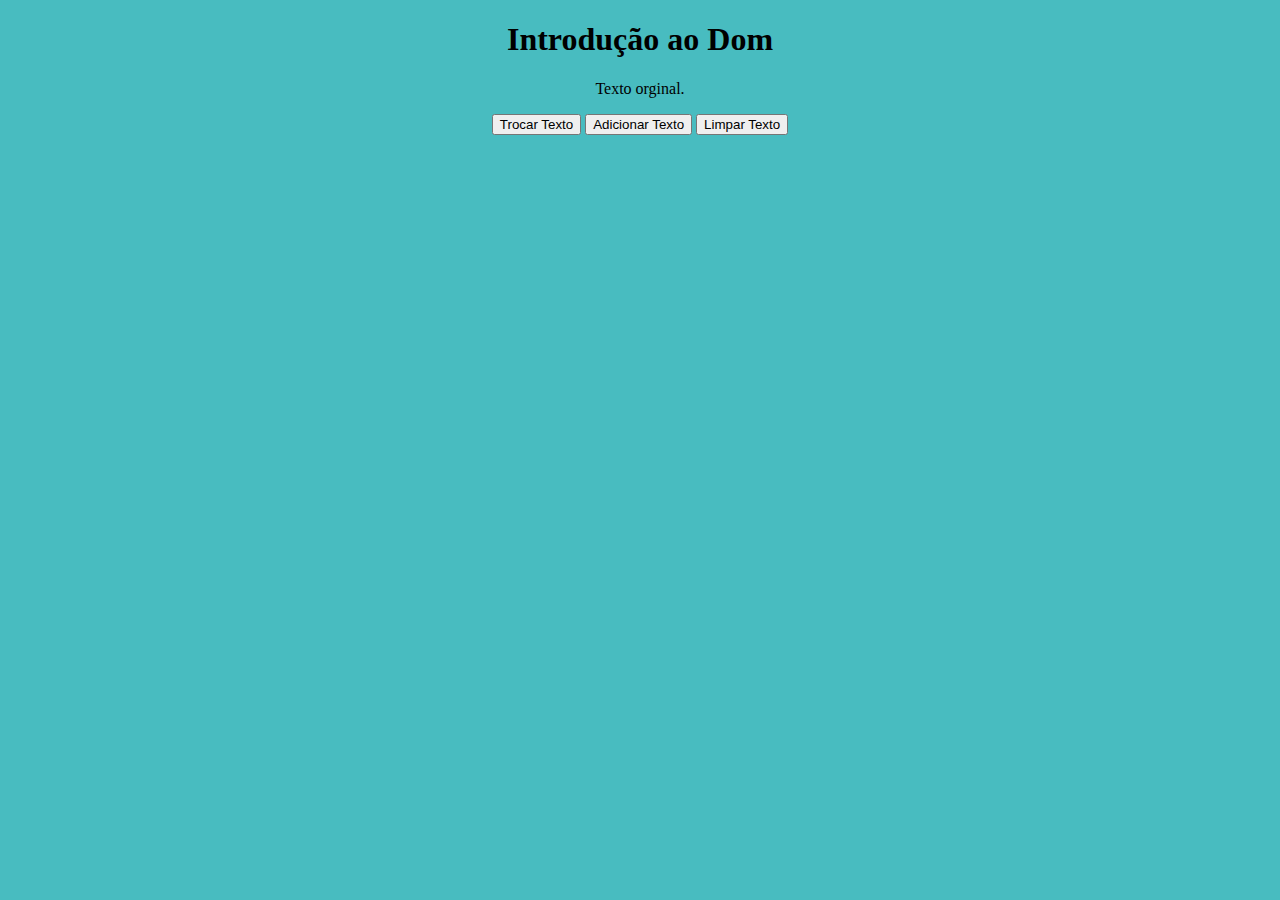
<file: 01-IntroducaoDOM/index.html>
<!DOCTYPE html>
<html lang="pt-br">
<head>
    <meta charset="UTF-8">
    <meta name="viewport" content="width=device-width, initial-scale=1.0">
    <title>Aula 01 | Introdução Dom</title>
</head>
<body style="background-color: rgb(72, 188, 192); text-align: center;">
   <h1>Introdução ao Dom</h1>
   <p id="meuTexto">Texto orginal.</p>
   <button onclick="mudarTexto()">Trocar Texto</button>
   <button onclick="adicionarTexto()">Adicionar Texto</button>
   <button onclick="limparTexto()">Limpar Texto</button>


   <script>

    const mudarTexto = () => {
        document.getElementById("meuTexto").innerHTML = "Texto alterado!";
    };
    const adicionarTexto = () => {
        document.getElementById("meuTexto").innerHTML += " | Texto adicionado!";
    };
    const limparTexto = () => {
        document.getElementById("meuTexto").innerHTML = "";
    };

   </script>

</body>
</html>
</file>
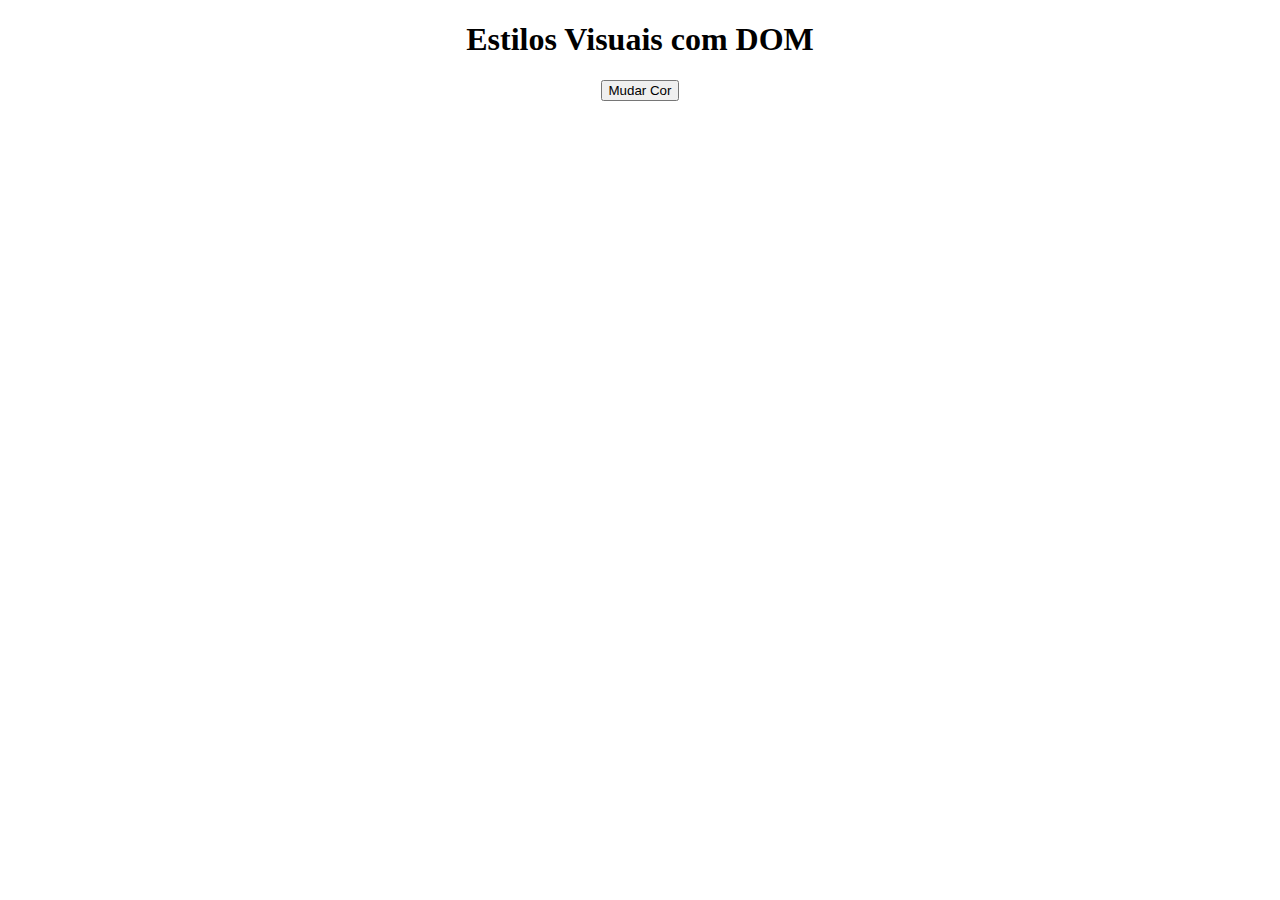
<file: 02-EstilosComDOM/index.html>
<!DOCTYPE html>
<html lang="pt-br">
<head>
    <meta charset="UTF-8">
    <meta name="viewport" content="width=device-width, initial-scale=1.0">
    <title>Aula 02 | Estilos com DOM</title>
</head>
<body style="text-align: center;">
    <h1>Estilos Visuais com DOM</h1>
    <button onclick="mudarCor()">Mudar Cor</button>

    <script>
        const mudarCor = () => {
            document.querySelector("body").style.backgroundColor = "#38adb7";
            document.querySelector("button").style.backgroundColor = "#19656e";
        }

    </script>

</body>
</html>
</file>
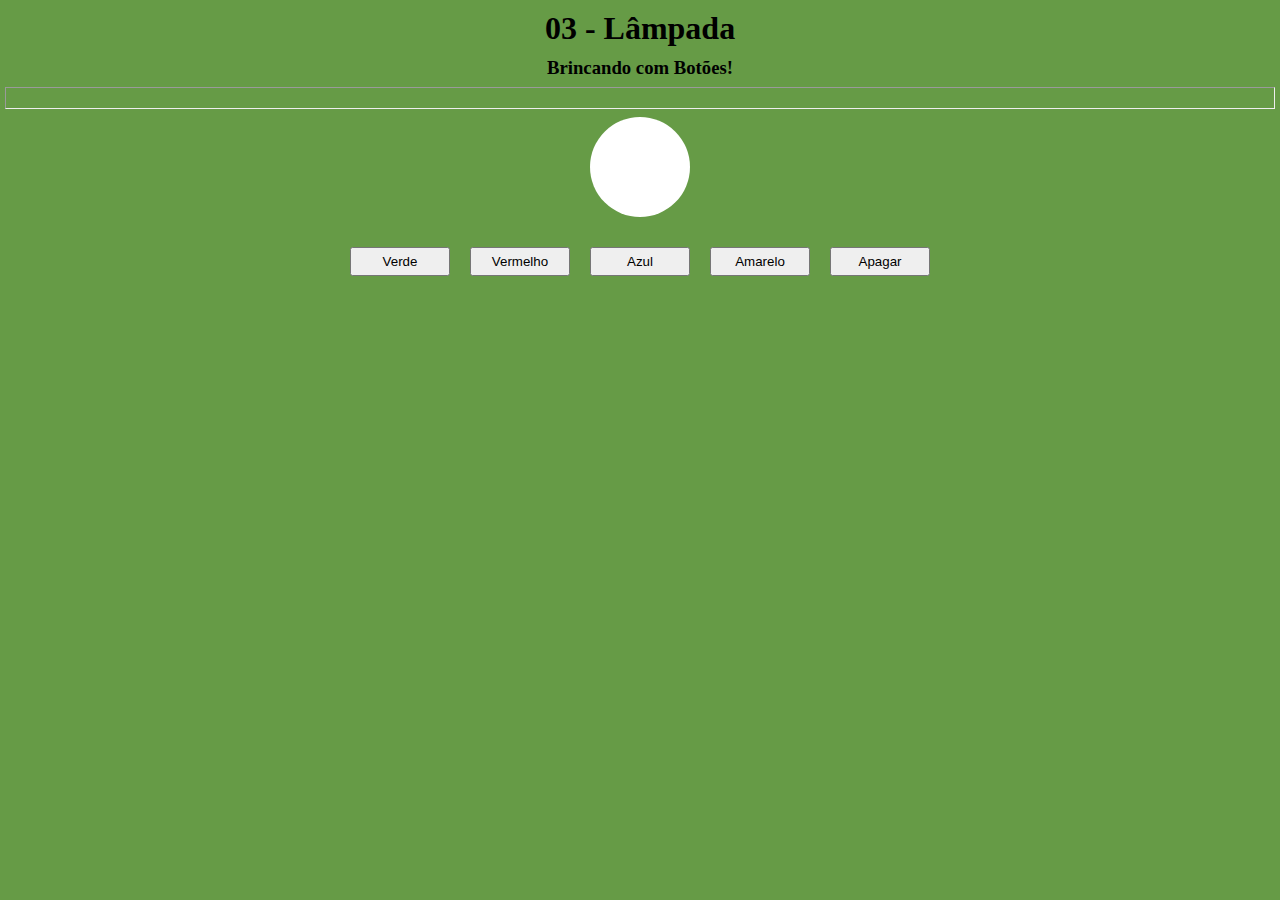
<file: 03-Lampada/index.html>
<!DOCTYPE html>
<html lang="pt-br">
<head>
    <meta charset="UTF-8">
    <meta name="viewport" content="width=device-width, initial-scale=1.0">
    <link rel="stylesheet" href="./css/style.css">
    <title>Aula 03 | Lâmpada</title>
</head>
<body style="text-align: center;">
    <h1>03 - Lâmpada</h1>
    <h3>Brincando com Botões!</h3>
    <hr />

    <div id="lampada"></div>
    <div id="botoes-lampada">
        <button onclick="luzSimples('Darkgreen')">Verde</button>
        <button onclick="luzSimples('Maroon')">Vermelho</button>
        <button onclick="luzSimples('DarkBlue')">Azul</button>
        <button onclick="luzSimples('Goldenrod')">Amarelo</button>
        <button onclick="luzSimples('white')">Apagar</button>
    </div>

    <script src="./js/script.js"></script>
    
</body>
</html>
</file>
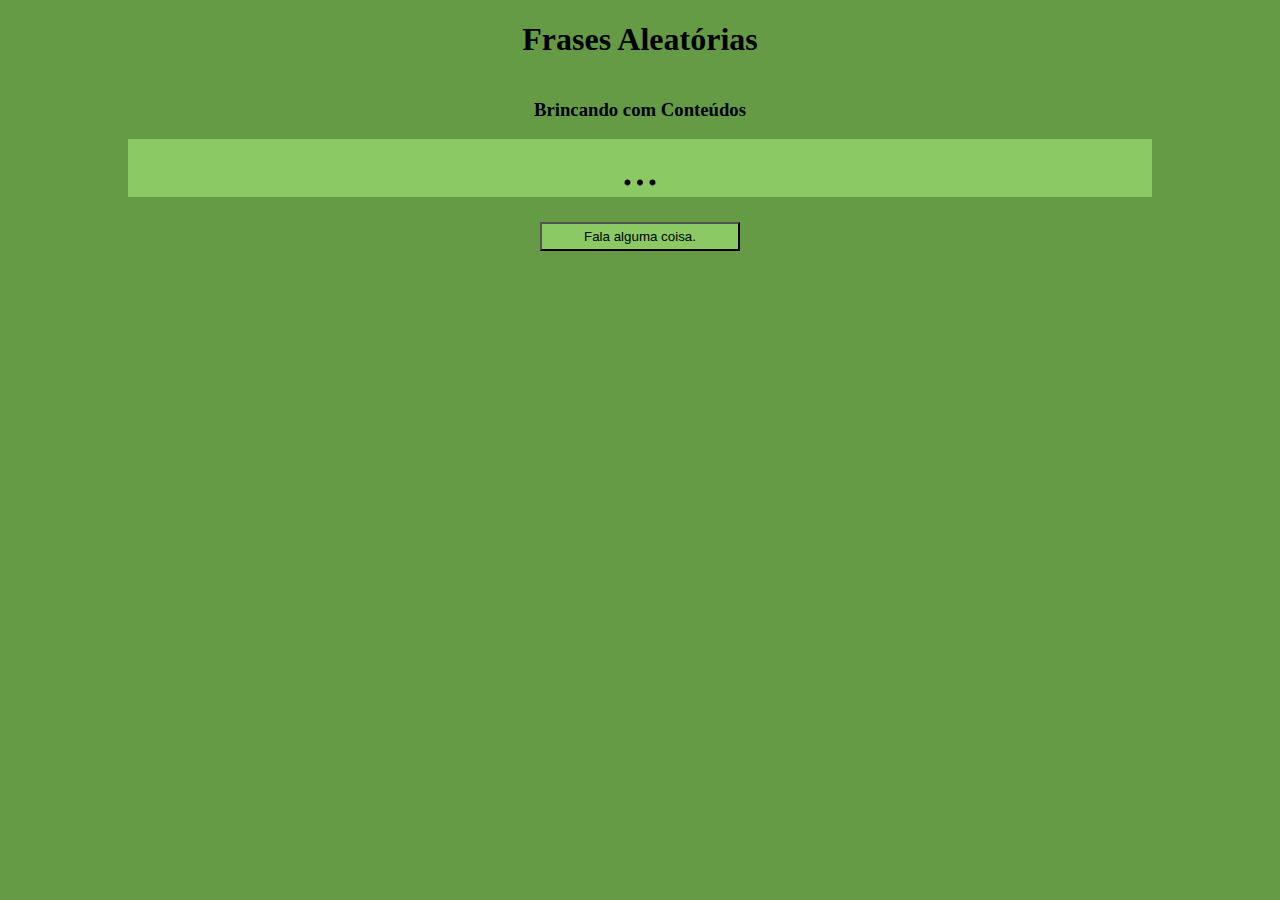
<file: 04-FrasesAleatorias/index.html>
<!DOCTYPE html>
<html lang="pt-br">
<head>
    <meta charset="UTF-8">
    <meta name="viewport" content="width=device-width, initial-scale=1.0">
    <link rel="stylesheet" href="./css/style.css">
    <title>Aula 04 | Frases Aleatórias</title>
</head>
<body>
    <h1>Frases Aleatórias</h1>
    <h3>Brincando com  Conteúdos</h3>
    <div id="tagarela">...</div>

    <button onclick="falar()">Fala alguma coisa.</button>

    <script src="./js/script.js"></script>
    
</body>
</html>
</file>
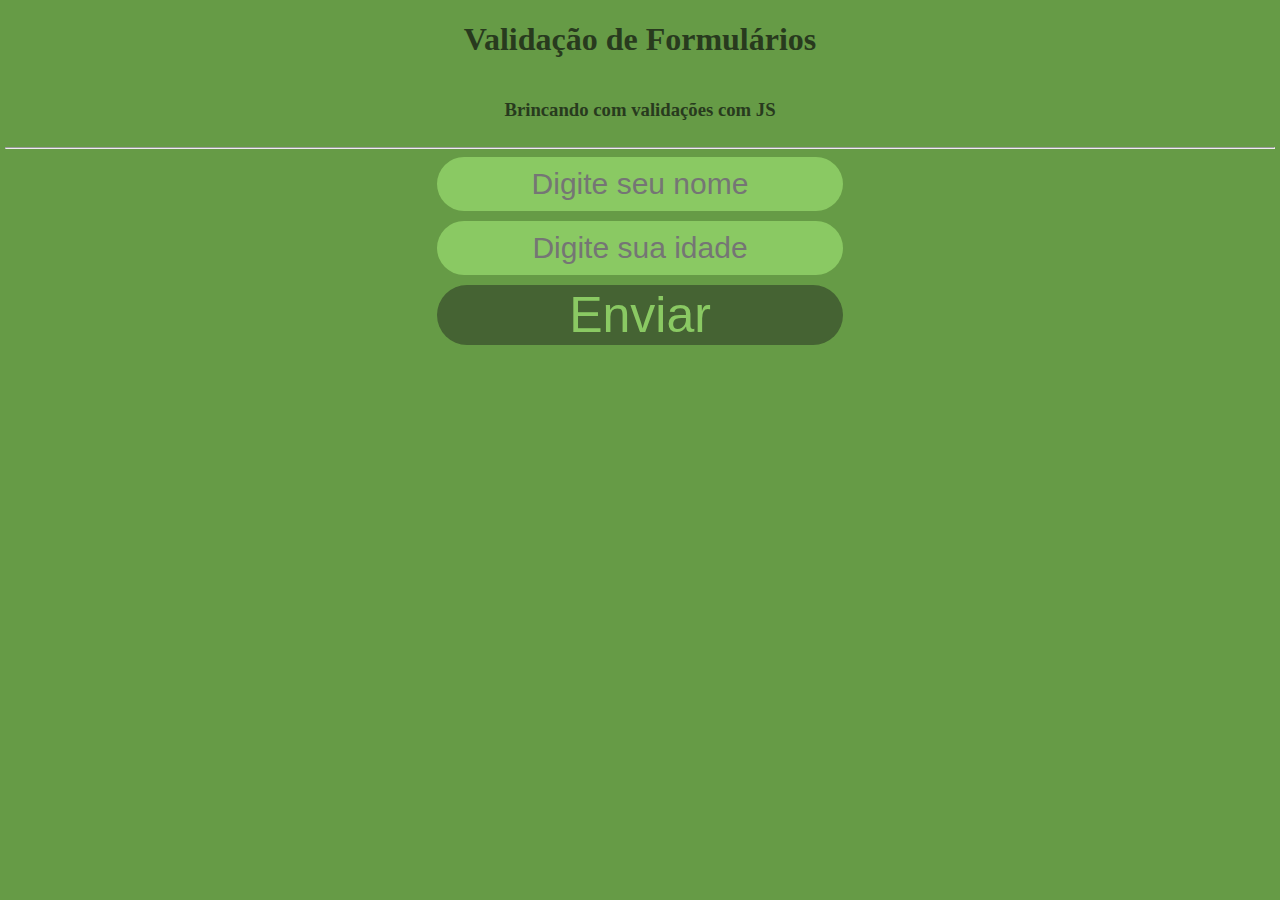
<file: 05-ValidandoForms/index.html>
<!DOCTYPE html>
<html lang="pt-br">
<head>
    <meta charset="UTF-8">
    <meta name="viewport" content="width=device-width, initial-scale=1.0">
    <link rel="stylesheet" href="./css/styles.css">
    <title>Aula 05 | Validação de Formulários</title>
</head>
<body>
    
    <h1>Validação de Formulários</h1>
    <h3>Brincando com validações com JS</h3>
    <hr>

    <form id="frmExemplo" action="">
        <input id="inNome" name="inNome" type="text" placeholder="Digite seu nome"
        />
        <input id="inIdade" name="inIdade" type="text" placeholder="Digite sua idade"
        />
        <button id="btnEnviar" type="button" onclick="validarDados()">Enviar</button>
    </form>

    <script src="./js/script.js"></script>

</body>
</html>
</file>
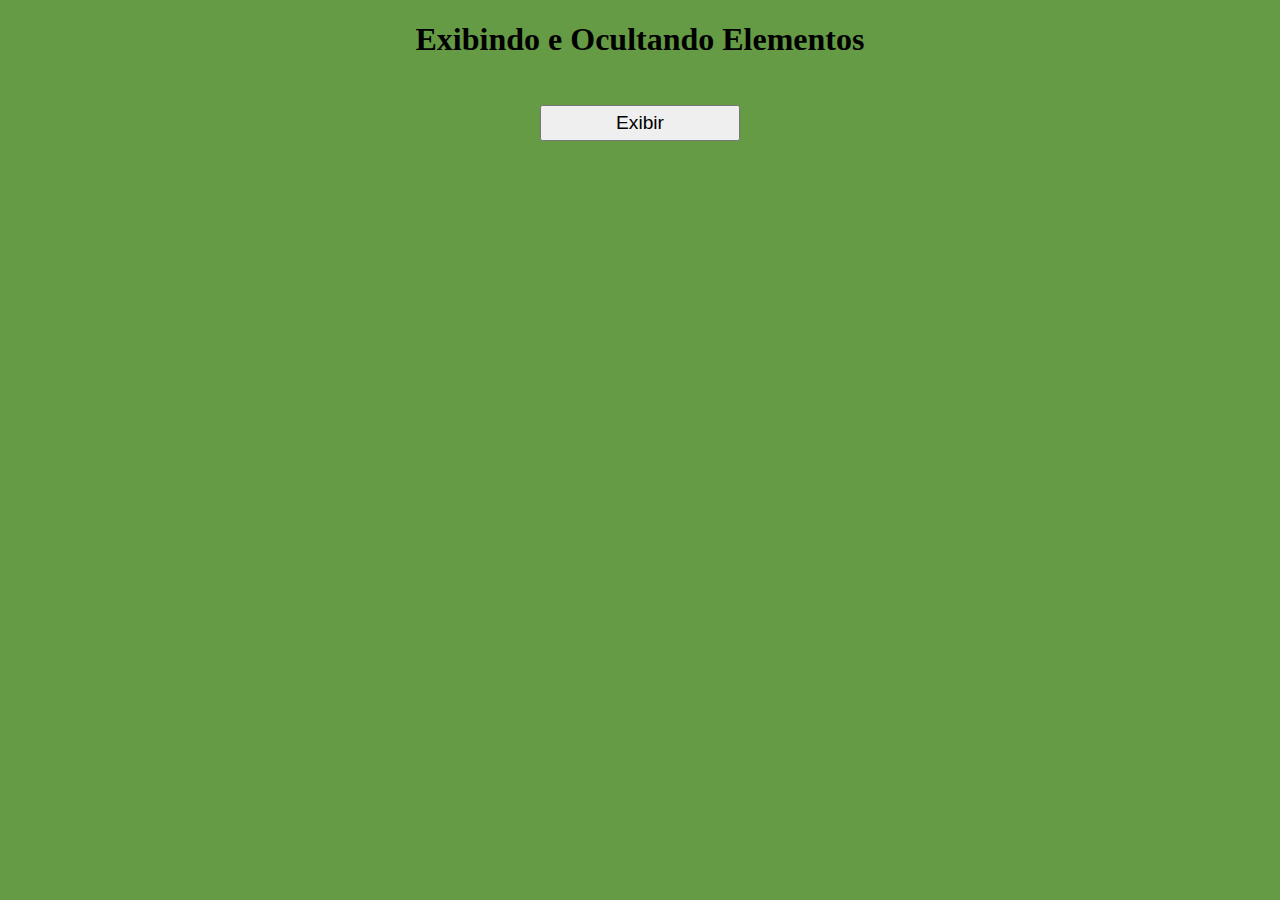
<file: 06-ExibirOcultar/index.html>
<!DOCTYPE html>
<html lang="pt-br">
<head>
    <meta charset="UTF-8">
    <meta name="viewport" content="width=device-width, initial-scale=1.0">
    <link rel="stylesheet" href="./css/style.css">
    <title>Aula 06 | Exibir e Ocultar elementos</title>
</head>
<body>
    <h1>Exibindo e Ocultando Elementos</h1>
    <button id="btnChave" onclick="exibir()">Exibir</button>
    <h3 id="preguica">Vai embora, me deixa dormir zZzZZzZzzZ</h3>
   
    <script src="./js/script.js"></script>
</body>
</html>
</file>
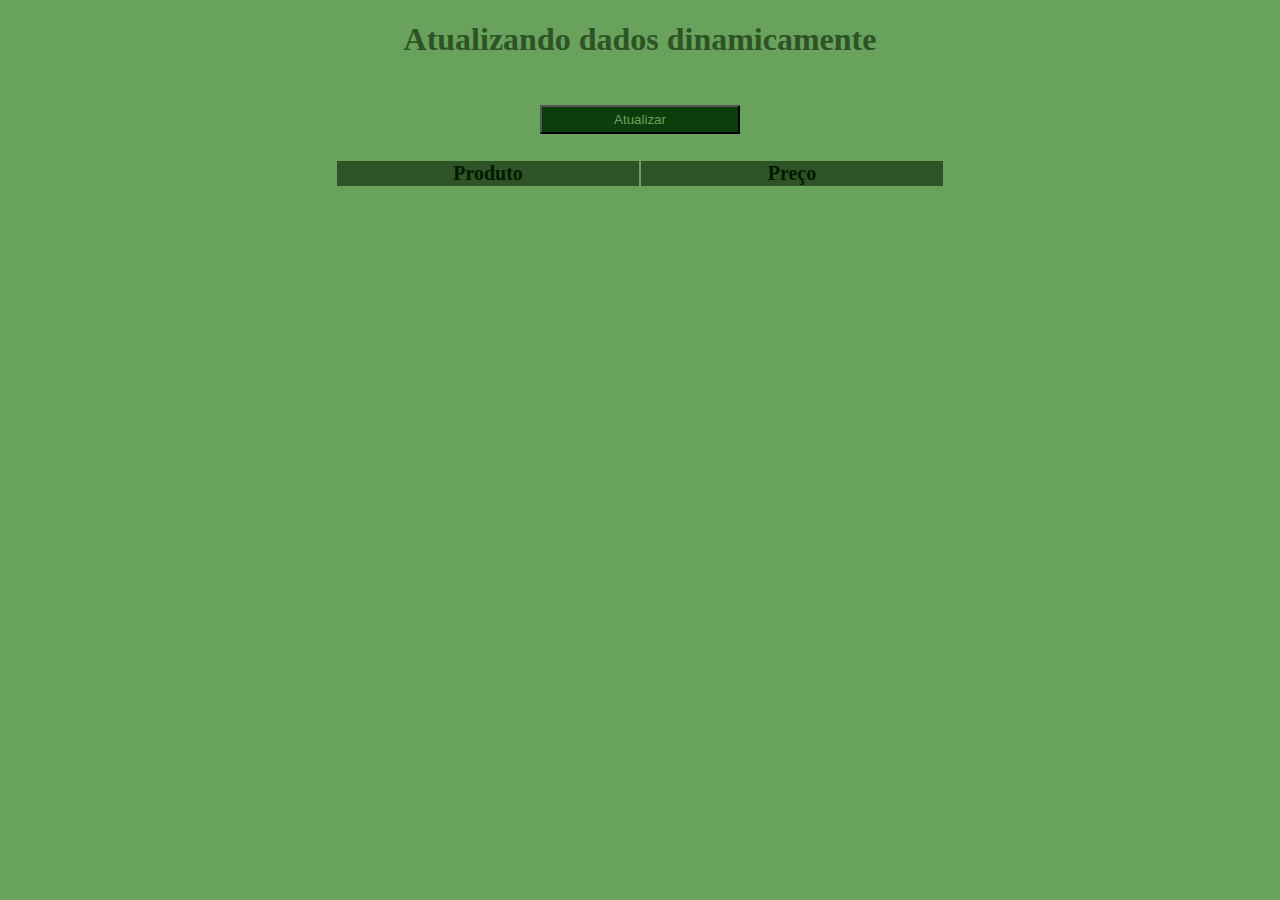
<file: 07-DadosDinamicos/index.html>
<!DOCTYPE html>
<html lang="pt-br">
<head>
    <meta charset="UTF-8">
    <meta name="viewport" content="width=device-width, initial-scale=1.0">
    <link rel="stylesheet" href="./css/style.css">
    <title>Aula 07 | Dados Dinâmicos</title>
</head>
<body>
    <h1>Atualizando dados dinamicamente</h1>
    <button id="btnAtualizar" onclick="atualizarDados()">Atualizar</button>

    <table id="dados">
        <thead>
            <tr>
                <th>Produto</th>
                <th>Preço</th>
            </tr>
        </thead>
        <tbody id="itens"></tbody>
    </table>

    <script src="./js/script.js"></script>
</body>
</html>
</file>
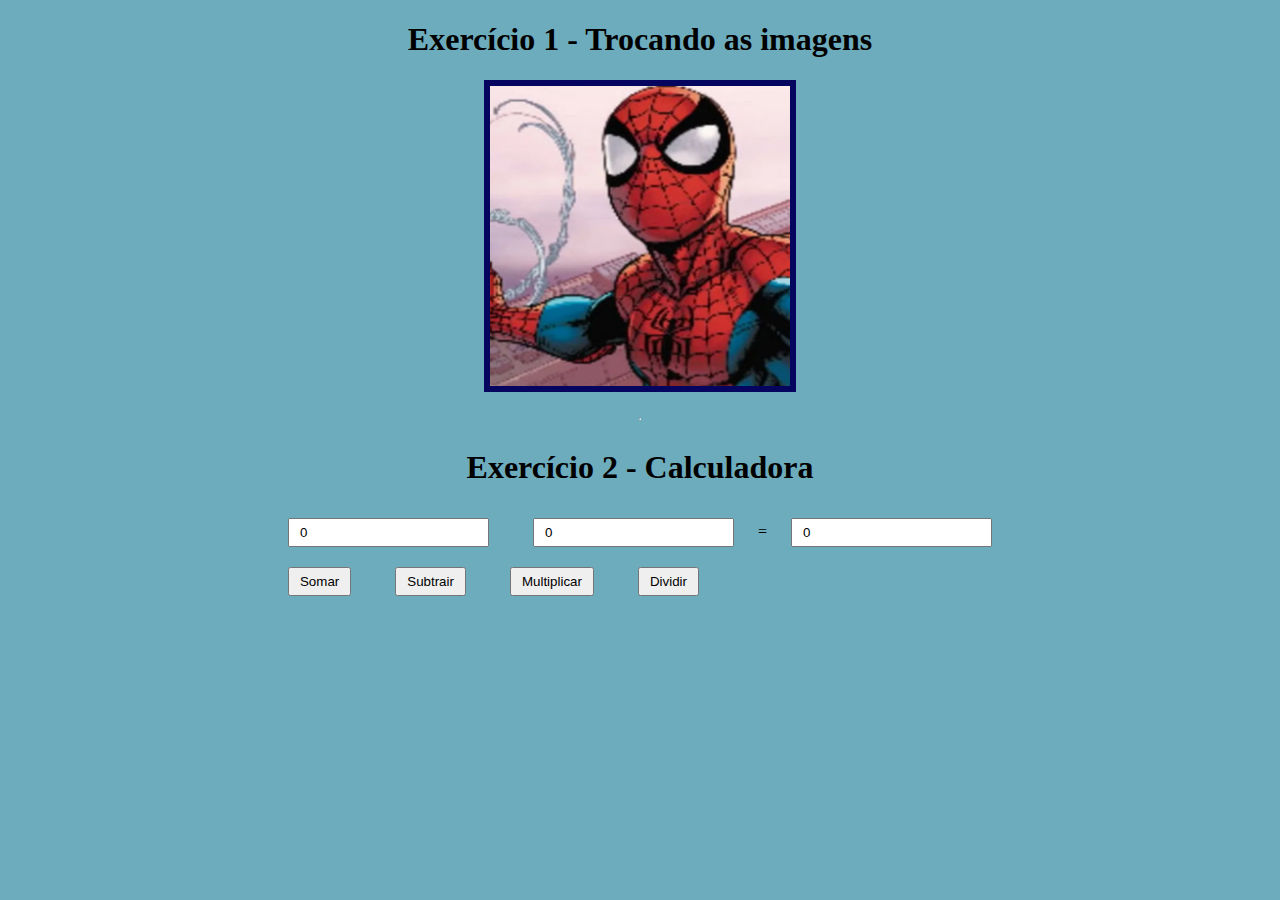
<file: Atividade01/index.html>
<!DOCTYPE html>
<html lang="pt-BR">
  <head>
    <meta charset="UTF-8" />
    <meta name="viewport" content="width=device-width, initial-scale=1.0" />
    <link rel="stylesheet" href="./css/style.css" />
    <title>Atividade 01</title>
  </head>
  <body>
    <!-- Exercício 1 - Toque a imagem aleatoriamente quando clicar sobre ela -->
    <h1>Exercício 1 - Trocando as imagens</h1>
    <img id="imagem" src="img/Foto.png" onclick="trocarImagem();" />
    <br />
    <hr />

    <!-- Exercício 2 - Faça a calculadora funcionar -->
    <h1>Exercício 2 - Calculadora</h1>
    <form id="frmCalculadora" name="frmCalculadora">
      <div>
        <input
          id="inValor1"
          name="inValor1"
          type="number"
          value="0"
          placeholder="valor 1"
        />
        <input
          id="inValor2"
          name="inValor2"
          type="number"
          value="0"
          placeholder="valor 2"
        />
        <span>=</span>
        <input
          id="inResultado"
          name="inResultado"
          type="number"
          value="0"
          placeholder="Resultado"
          readonly="true"
        />
      </div>
      <div id="botoes">
        <button id="btnSoma" type="button" ondblclick="calcular('+')">Somar</button>
        <button id="btnSubracao" type="button" ondblclick="calcular('-')">Subtrair</button>
        <button id="btnMultiplicacao" type="button" ondblclick="calcular('*')">Multiplicar</button>
        <button id="btnDivisao" type="button" ondblclick="calcular('/')">Dividir</button>
      </div>
    </form>

    <script src="./js/script.js"></script>
  </body>
</html>
</file>
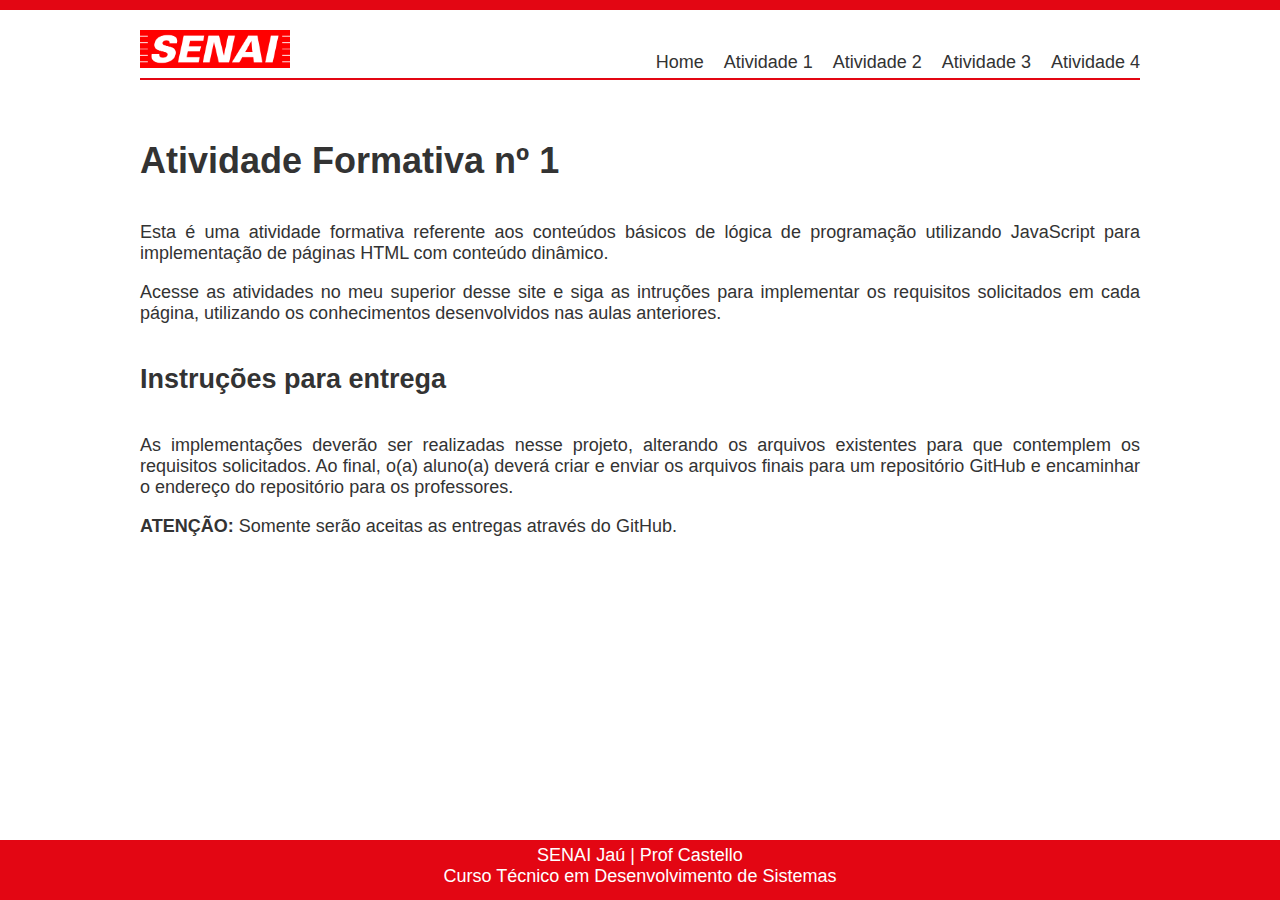
<file: AtividadeEntrega/index.html>
<!DOCTYPE html>
<html lang="pt-br">
<head>
    <meta charset="UTF-8">
    <meta http-equiv="X-UA-Compatible" content="IE=edge">
    <meta name="viewport" content="width=device-width, initial-scale=1.0">
    <link rel="stylesheet" type="text/css" href="css/styles.css" />
    <title>Atividade Formativa 01</title>
</head>
<body>
    <header>
        <div id="faixa-superior"></div>
        <div id="menu">
            <a href="index.html">
                <img id="logo" src="img/logo.png" alt="Logotipo SENAI" />
            </a>
            <nav>
                <a href="index.html">Home</a>
                <a href="atividade1.html">Atividade 1</a>
                <a href="atividade2.html">Atividade 2</a>
                <a href="atividade3.html">Atividade 3</a>
                <a href="atividade4.html">Atividade 4</a>
            </nav>
        </div>
    </header>

    <div id="container">
        <h1>Atividade Formativa nº 1</h1>

        <p>
            Esta é uma atividade formativa referente aos conteúdos básicos 
            de lógica de programação utilizando JavaScript para implementação 
            de páginas HTML com conteúdo dinâmico.
        </p>
        <p>
            Acesse as atividades no meu superior desse site e siga as intruções 
            para implementar os requisitos solicitados em cada página, utilizando 
            os conhecimentos desenvolvidos nas aulas anteriores.
        </p>

        <h2>Instruções para entrega</h2>

        <p>
            As implementações deverão ser realizadas nesse projeto, alterando os 
            arquivos existentes para que contemplem os requisitos solicitados. Ao 
            final, o(a) aluno(a) deverá criar e enviar os arquivos finais para um 
            repositório GitHub e encaminhar o endereço do repositório para os 
            professores.
        </p>

        <p>
            <span class="negrito">ATENÇÃO:</span> Somente serão aceitas as entregas 
            através do GitHub.
        </p>
    </div>

    <footer>
        SENAI Jaú | Prof Castello<br/>
        Curso Técnico em Desenvolvimento de Sistemas
    </footer>    
</body>
</html>
</file>
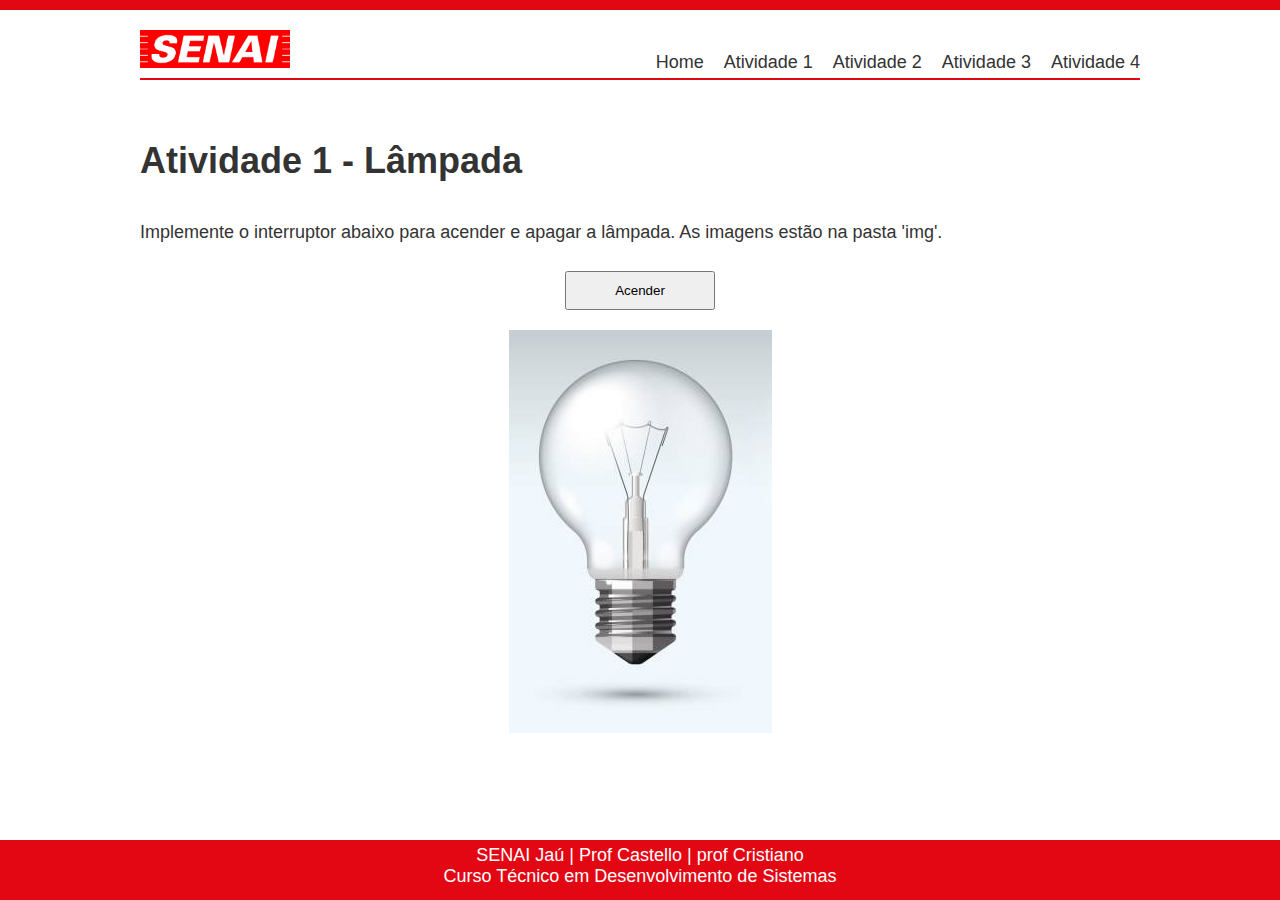
<file: AtividadeEntrega/atividade1.html>
<!DOCTYPE html>
<html lang="pt-br">

<head>
    <meta charset="UTF-8">
    <meta http-equiv="X-UA-Compatible" content="IE=edge">
    <meta name="viewport" content="width=device-width, initial-scale=1.0">
    <link rel="stylesheet" type="text/css" href="css/styles.css" />
    <title>Atividade Formativa 01 - Atividade 1</title>
</head>

<body>
    <header>
        <div id="faixa-superior"></div>
        <div id="menu">
            <a href="index.html">
                <img id="logo" src="img/logo.png" alt="Logotipo SENAI" />
            </a>
            <nav>
                <a href="index.html">Home</a>
                <a href="atividade1.html">Atividade 1</a>
                <a href="atividade2.html">Atividade 2</a>
                <a href="atividade3.html">Atividade 3</a>
                <a href="atividade4.html">Atividade 4</a>
            </nav>
        </div>
    </header>

    <div id="container">
        <h1>Atividade 1 - Lâmpada</h1>

        <p>
            Implemente o interruptor abaixo para acender e apagar
            a lâmpada. As imagens estão na pasta 'img'.
        </p>
            
        <div class="div-botoes">
            <button onclick="ligar()" id="btnEnviar" name="btnEnviar" type="button">Acender</button>  
        </div>
        
        <div id="div-lampada">
            <img id="lampada" src="img/apagada.jpg" alt="Lâmpada">
        </div>        
    </div>

    <footer>
        SENAI Jaú | Prof Castello | prof Cristiano<br />
        Curso Técnico em Desenvolvimento de Sistemas
    </footer>
</body>
<script src="js/scripts.js"></script>
</html>
</file>
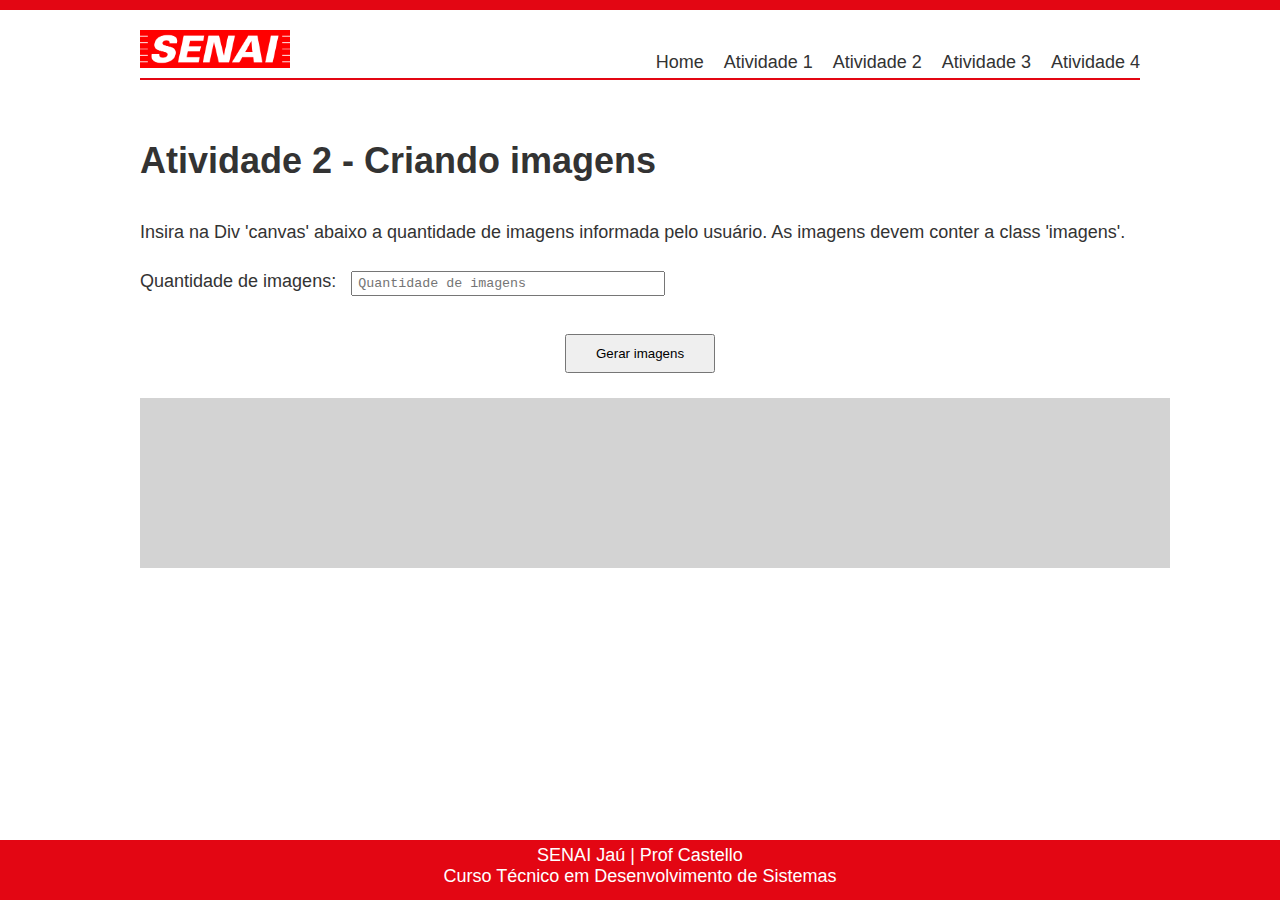
<file: AtividadeEntrega/atividade2.html>
<!DOCTYPE html>
<html lang="pt-br">

<head>
    <meta charset="UTF-8">
    <meta http-equiv="X-UA-Compatible" content="IE=edge">
    <meta name="viewport" content="width=device-width, initial-scale=1.0">
    <link rel="stylesheet" type="text/css" href="css/styles.css" />
    <title>Atividade Formativa 01 - Atividade 2</title>
</head>

<body>
    <header>
        <div id="faixa-superior"></div>
        <div id="menu">
            <a href="index.html">
                <img id="logo" src="img/logo.png" alt="Logotipo SENAI" />
            </a>
            <nav>
                <a href="index.html">Home</a>
                <a href="atividade1.html">Atividade 1</a>
                <a href="atividade2.html">Atividade 2</a>
                <a href="atividade3.html">Atividade 3</a>
                <a href="atividade4.html">Atividade 4</a>
            </nav>
        </div>
    </header>

    <div id="container">
        <h1>Atividade 2 - Criando imagens</h1>

        <p>
            Insira na Div 'canvas' abaixo a quantidade de imagens informada
            pelo usuário. As imagens devem conter a class 'imagens'.
        </p>
        <p>
            <label for="inQtdImg">Quantidade de imagens:</label>
            <input id="inQtdImg" name="inQtdImg" type="number" placeholder="Quantidade de imagens" />
        </p>
            
        <div class="div-botoes">
            <button onclick="gerarImagem()" id="btnEnviar" name="btnEnviar" type="button">Gerar imagens</button>  
        </div>
        <div id="canvas"></div>        
    </div>

    <footer>
        SENAI Jaú | Prof Castello<br />
        Curso Técnico em Desenvolvimento de Sistemas
    </footer>
</body>
<script src="js/scripts.js"></script>
</html>
</file>
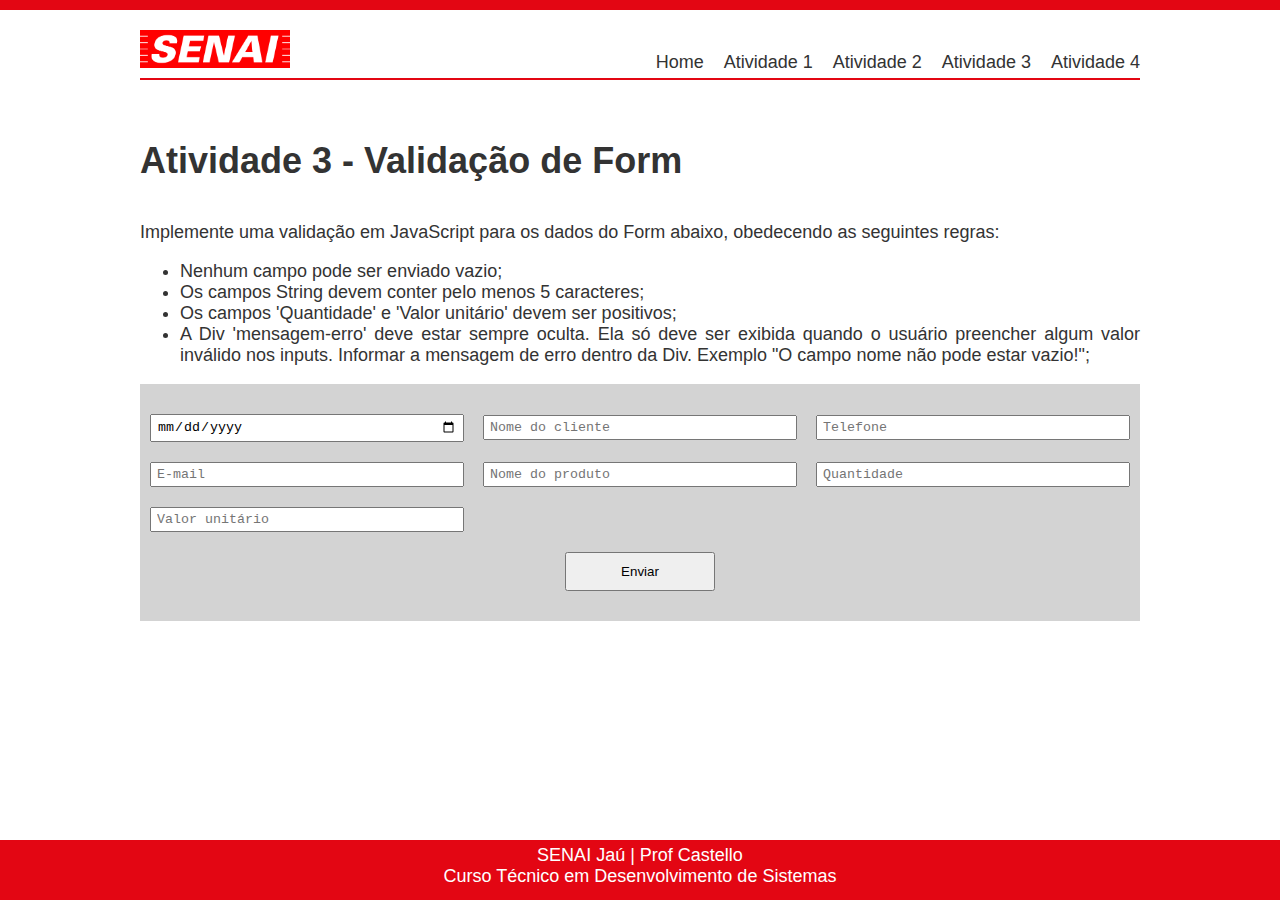
<file: AtividadeEntrega/atividade3.html>
<!DOCTYPE html>
<html lang="pt-br">

<head>
    <meta charset="UTF-8">
    <meta http-equiv="X-UA-Compatible" content="IE=edge">
    <meta name="viewport" content="width=device-width, initial-scale=1.0">
    <link rel="stylesheet" type="text/css" href="css/styles.css" />
    <title>Atividade Formativa 01 - Atividade 3</title>
</head>

<body>
    <header>
        <div id="faixa-superior"></div>
        <div id="menu">
            <a href="index.html">
                <img id="logo" src="img/logo.png" alt="Logotipo SENAI" />
            </a>
            <nav>
                <a href="index.html">Home</a>
                <a href="atividade1.html">Atividade 1</a>
                <a href="atividade2.html">Atividade 2</a>
                <a href="atividade3.html">Atividade 3</a>
                <a href="atividade4.html">Atividade 4</a>
            </nav>
        </div>
    </header>

    <div id="container">
        <h1>Atividade 3 - Validação de Form</h1>

        <p>
            Implemente uma validação em JavaScript para os dados
            do Form abaixo, obedecendo as seguintes regras:
        </p>
        <ul>
            <li>Nenhum campo pode ser enviado vazio;</li>
            <li>Os campos String devem conter pelo menos 5 caracteres;</li>
            <li>Os campos 'Quantidade' e 'Valor unitário' devem ser positivos;</li>
            <li>A Div 'mensagem-erro' deve estar sempre oculta. Ela só deve ser 
                exibida quando o usuário preencher algum valor inválido nos inputs. 
                Informar a mensagem de erro dentro da Div. Exemplo "O campo nome não
                pode estar vazio!";
            </li>
        </ul>

        <form id="frmRegistro" name="frmRegistro" action="#">
            <input id="inData" name="inData" type="date">
            <input id="inCli" name="inCli" type="text" placeholder="Nome do cliente">
            <input id="inFone" name="inFone" type="tel" placeholder="Telefone">
            <input id="inMail" name="inMail" type="email" placeholder="E-mail">
            <input id="inProd" name="inProd" type="text" placeholder="Nome do produto">
            <input id="inQtd" name="inQtd" type="number" placeholder="Quantidade">
            <input id="inVal" name="inVal" type="number" placeholder="Valor unitário">
            <div class="div-botoes">
                <button onclick="validaForm()" id="btnEnviar" name="btnEnviar" type="button">Enviar</button>  
            </div>            
        </form>

        <div id="mensagem-erro">Mensagem de erro:</div>
    </div>

    <footer>
        SENAI Jaú | Prof Castello<br />
        Curso Técnico em Desenvolvimento de Sistemas
    </footer>
</body>
<script src="js/scripts.js"></script>
</html>
</file>
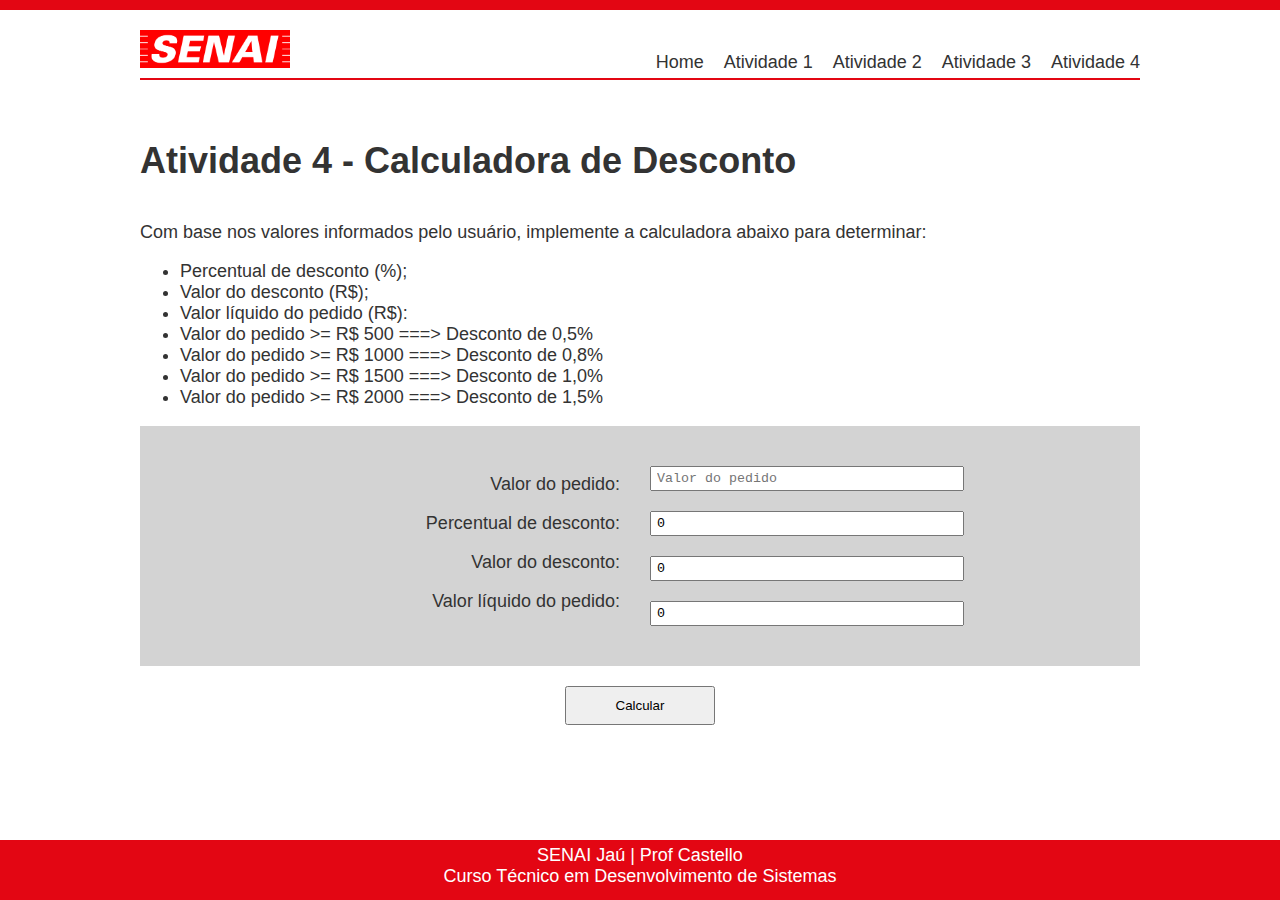
<file: AtividadeEntrega/atividade4.html>
<!DOCTYPE html>
<html lang="pt-br">

<head>
    <meta charset="UTF-8">
    <meta http-equiv="X-UA-Compatible" content="IE=edge">
    <meta name="viewport" content="width=device-width, initial-scale=1.0">
    <link rel="stylesheet" type="text/css" href="css/styles.css" />
    <title>Atividade Formativa 01 - Atividade 4</title>
</head>

<body>
    <header>
        <div id="faixa-superior"></div>
        <div id="menu">
            <a href="index.html">
                <img id="logo" src="img/logo.png" alt="Logotipo SENAI" />
            </a>
            <nav>
                <a href="index.html">Home</a>
                <a href="atividade1.html">Atividade 1</a>
                <a href="atividade2.html">Atividade 2</a>
                <a href="atividade3.html">Atividade 3</a>
                <a href="atividade4.html">Atividade 4</a>
            </nav>
        </div>
    </header>

    <div id="container">
        <h1>Atividade 4 - Calculadora de Desconto</h1>

        <p>
            Com base nos valores informados pelo usuário, 
            implemente a calculadora abaixo para determinar:
        </p>
        <ul>
            <li>Percentual de desconto (%);</li>
            <li>Valor do desconto (R$);</li>
            <li>Valor líquido do pedido (R$):</li>
            <li>Valor do pedido >= R$ 500 ===> Desconto de 0,5%</li>
            <li>Valor do pedido >= R$ 1000 ===> Desconto de 0,8%</li>
            <li>Valor do pedido >= R$ 1500 ===> Desconto de 1,0%</li>
            <li>Valor do pedido >= R$ 2000 ===> Desconto de 1,5%</li>
        </ul>
        
        <form id="frmCalc" name="frmCalc" action="#">
            <div id="esquerda">
                <p>
                    <label for="inValorPedido">Valor do pedido:</label>
                </p>
                <p>
                    <label for="inPercDesc">Percentual de desconto:</label>
                </p>
                <p>
                    <label for="inValDesc">Valor do desconto:</label>
                </p>
                <p>
                    <label for="inValFinal">Valor líquido do pedido:</label>
                </p>
            </div>
            <div id="direita">
                <input id="inValorPedido" name="inValorPedido" type="number" placeholder="Valor do pedido" />
                <input id="inPercDesc" name="inPercDesc" type="number" value="0" readonly />            
                <input id="inValDesc" name="inValDesc" type="number" value="0" readonly />            
                <input id="inValFinal" name="inValFinal" type="number" value="0" readonly />
            </div>
        </form>
        <div class="div-botoes">
            <button onclick="calcular()" id="btnEnviar" name="btnEnviar" type="button">Calcular</button>  
        </div>            
    </div>
    <br />

    <footer>
        SENAI Jaú | Prof Castello<br />
        Curso Técnico em Desenvolvimento de Sistemas
    </footer>
</body>
<script src="js/scripts.js"></script>
</html>
</file>
<file: 03-Lampada/css/style.css>
body{
    padding: 0;
    border: 0;
    margin: 0;
    background-color: rgb(102, 155, 70);
    display: flex;
    flex-direction: column;
    align-items: center;
    justify-content: center;
}

h1,
h3{
    margin: 0;
    padding-top: 10px;
}

hr{
    width: 99%;
    padding-bottom: 20px;
}

/*-------Modificando Lampada-------*/
#lampada{
    height: 100px;
    width: 100px;
    background-color: white;
    border-radius: 50px;;
}

/*-----Modificando Botões-----*/
#botoes-lampada{
    display: flex;
    flex-wrap: wrap;
    justify-content: center;
    align-items: center;
    gap: 10px;
    margin: 30px 0px;

    & button{
        width: 100px;
        padding: 5px;
        margin: 0 5px;
    }
}
</file>
<file: 04-FrasesAleatorias/css/style.css>
body{
    padding: 0;
    margin: 0;
    border: 0;
    background-color: rgb(102, 155, 70);
    display: flex;
    flex-direction: column;
    justify-content: center;
    align-items: center;
}

#tagarela{
    background-color: rgb(138, 201, 99);
    width: 80%;
    font-size: 50px;
    padding: 10px auto;
    text-align: center;
    margin-bottom: 25px;
}

button{
    width: 200px;
    padding: 5px;
    margin: 0 5px;
    background-color: rgb(138, 201, 99);
}
</file>
<file: 05-ValidandoForms/css/styles.css>
body{
    margin: 0;
    padding: 0;
    box-sizing: border-box;
    background-color: rgb(102, 155, 70);
    display: flex;
    flex-direction: column;
    align-items: center;
    justify-content: center;
}

h1, h3{
    color: rgb(40, 58, 30);
}

hr{
    width: 99%;
}

form{
    display: flex;
    flex-direction: column;
    gap: 10px;
}

#inNome, #inIdade {
    font-size: 30px;
    padding: 10px;
    border-radius: 50px;
    outline: none;
    border: none;
    background-color: rgb(138, 201, 99);
    text-align: center;
}

#btnEnviar{
    font-size: 50px;
    background-color: rgb(69, 99, 51);
    border-radius: 50px;
    border: none;
    color: rgb(138, 201, 99);
    cursor: pointer;
}
</file>
<file: 06-ExibirOcultar/css/style.css>
body{
    margin: 0;
    padding: 0;
    box-sizing: border-box;
    background-color: rgb(102, 155, 70);
    display: flex;
    flex-direction: column;
    justify-content: center;
    align-items: center;
}

#btnChave{
    width: 200px;
    padding: 5px;
    margin: 25px 5px;
    font-size: larger;
}

#preguica{
    background-color: rgb(138, 201, 99);
    width: 80%;
    font-size: 50px;
    padding: 10px auto;
    text-align: center;
    /*display: none;*/
    opacity: 0;
    transition: all 0.3s;
}
</file>
<file: 07-DadosDinamicos/css/style.css>
body{
    /*zerando tudo*/
    padding: 0;
    margin: 0;
    box-sizing: border-box;
    
    /*cor*/
    background-color: rgb(104, 162, 92);

    /*alinhamento*/
    display: flex;
    flex-direction: column;
    justify-content: center;
    align-items: center;
}

#btnAtualizar{
    width: 200px;
    padding: 5px;
    margin: 25px 5px;
    background-color: rgb(13, 61, 13);
    color: rgb(104, 162, 92);
}

h1{
    color: rgb(45, 83, 38);
}

th{
    font-size: 20px;
    font-weight: bold;
    color: rgb(2, 25, 2);
    background-color: rgb(45, 83, 38);
    min-width: 300px;
}

tr{
    text-align: center;
    background-color: rgb(13, 61, 13);
}

.listra{
    background-color: rgb(75, 122, 66);
}
</file>
<file: Atividade01/css/style.css>
body{
    margin: 0;
    padding: 0;
    box-sizing: border-box;
    background-color: rgb(109, 172, 189);
    display: flex;
    flex-direction: column;
    justify-content: center;
    align-items: center;
}

#imagem{
    width: 300px;;
    height: 300px;
    margin: 0 auto;
    border: rgb(5, 5, 95) 6px solid ;
    background-size: cover;
    font-size: 24px;
    display: flex;
    justify-content: center;
    align-items: center;
}

#frmCalculadora input, button{
   padding: 5px 10px;
   margin: 10px 20px;
}

#frmCalculadora{
    margin: auto;
}
</file>
<file: AtividadeEntrega/css/styles.css>
body {
    margin: 0;
    padding: 0;
    font-family: 'Segoe UI', Tahoma, Geneva, Verdana, sans-serif;
    font-size: 18px;
    color: #333333;
    display: flex;
    flex-direction: column;
    height: 100vh;
}

#faixa-superior {
    background-color: #e30613;
    color: white;
    width: 100%;
    min-height: 10px;
}

#menu {
    display: flex;
    justify-content: space-between;
    max-width: 1000px;
    margin: 20px auto;
    padding-bottom: 5px;
    border-bottom: solid #e30613 2px;
}

#menu a {
    text-decoration: none;
}

#logo {
    width: 150px;
}

nav {
    align-self: flex-end;
}

nav a {
    text-decoration: none;
    padding-left: 15px;
    color: #333333;
}

nav a:hover {
    color: #e30613;
    font-weight: bold;
}

#container {
    width: 100%;
    max-width: 1000px;
    margin: 0px auto;
    text-align: justify;
}

h1, h2 {
    margin: 40px auto;
}

.negrito {
    font-weight: bold;
}

#frmRegistro {
    background-color: lightgray;
    padding: 20px 10px;
}

input {
    font-family: 'Courier New', Courier, monospace;
    padding: 3px 5px;
    width: 300px;
    margin: 10px 0px;
}

.div-botoes {
    display: flex;
    justify-content: center;
    padding: 10px 0px;
}

button {
    width: 150px;
    padding: 10px 15px;
}

#mensagem-erro {
    background-color: #f0abaf;
    color: red;
    padding: 10px 15px;
    margin: 15px 0px;
}

label {
    padding-right: 10px;
}

#canvas {
    background-color: lightgray;
    padding: 10px 15px;
    margin: 15px 0px; 
    width: 100%;
    min-height: 150px;
}

.imagens {
    height: 100px;
    padding: 10px 10px;
}

#div-lampada {
    width: 100%;
    text-align: center;
    margin: 10px auto;
}

#frmCalc {
    background-color: lightgray;
    padding: 20px 10px;
    display: flex;
    margin: 10px 0px;
}

#direita, #esquerda {
    width: 50%;
    padding: 10px 10px;
}

#direita {
    text-align: left;
}

#esquerda {
    text-align: right;
}

footer {
    background-color: #e30613;
    color: white;
    width: 100%;
    min-height: 50px;
    margin-top: auto;
    text-align: center;
    padding: 5px 0px;
}

#mensagem-erro{
    display: none;
}
</file>
